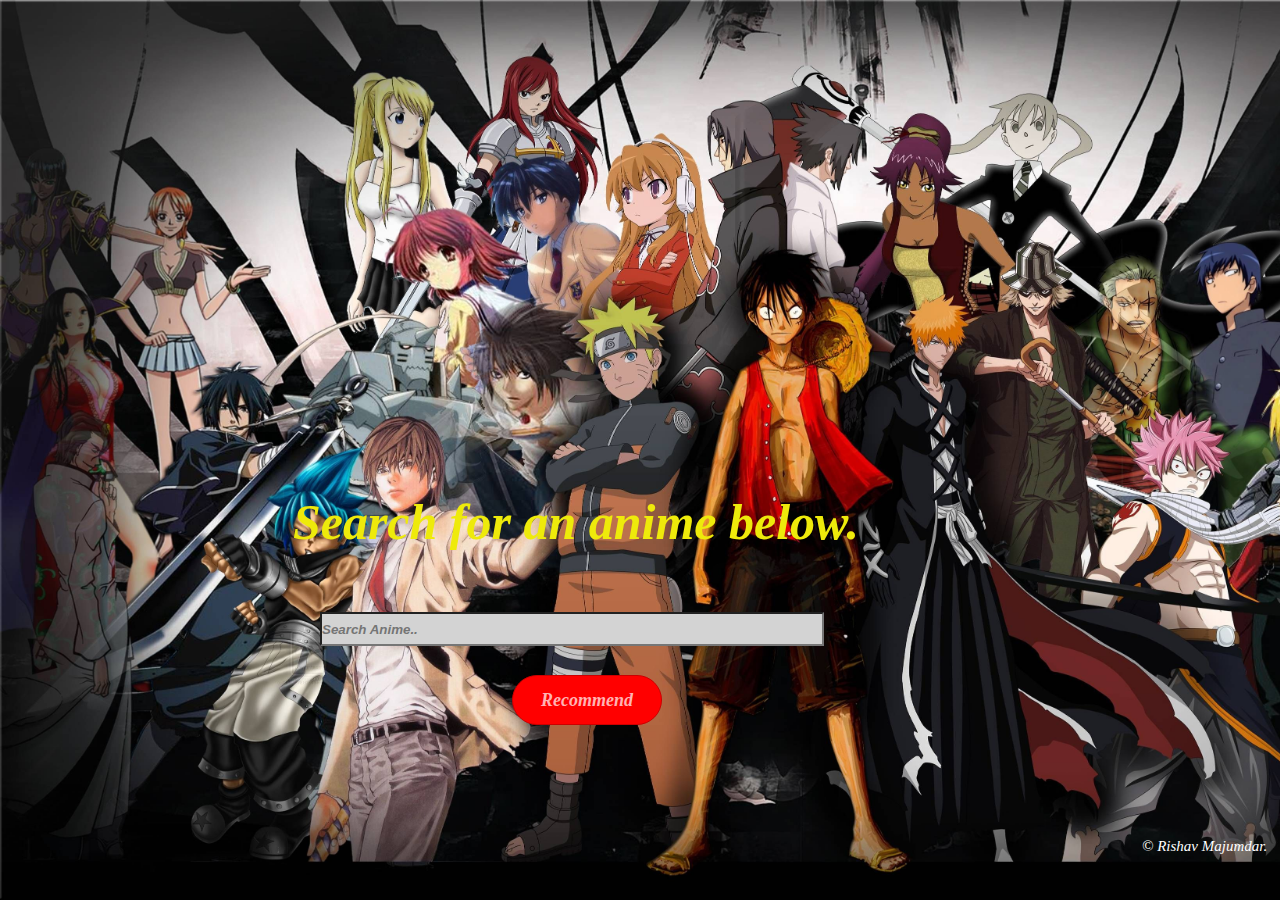
<file: templates/index.html>
<!DOCTYPE html>
<html lang="en">
<head>
	<meta charset="UTF-8">
	<title>Anime Recommenations</title>
	<link rel="stylesheet" href="../static/css/style_index.css">
</head>
<body>
	<div class="wrapper">

			<div class="center">

			<h4>Search for an anime below.</h4>
			
	</div>
	
	<div class="button_wrapper">
			<form action="{{ url_for('result')}}" method="post">
				<input type="text" name="search" placeholder="Search Anime..">

				<div class="buttons">	
					<button>Recommend</button>	
				</div>
			</form>
	</div>

	<div class="footer">
		&copy; Rishav Majumdar.
	</div>
</body>
</html>
</file>
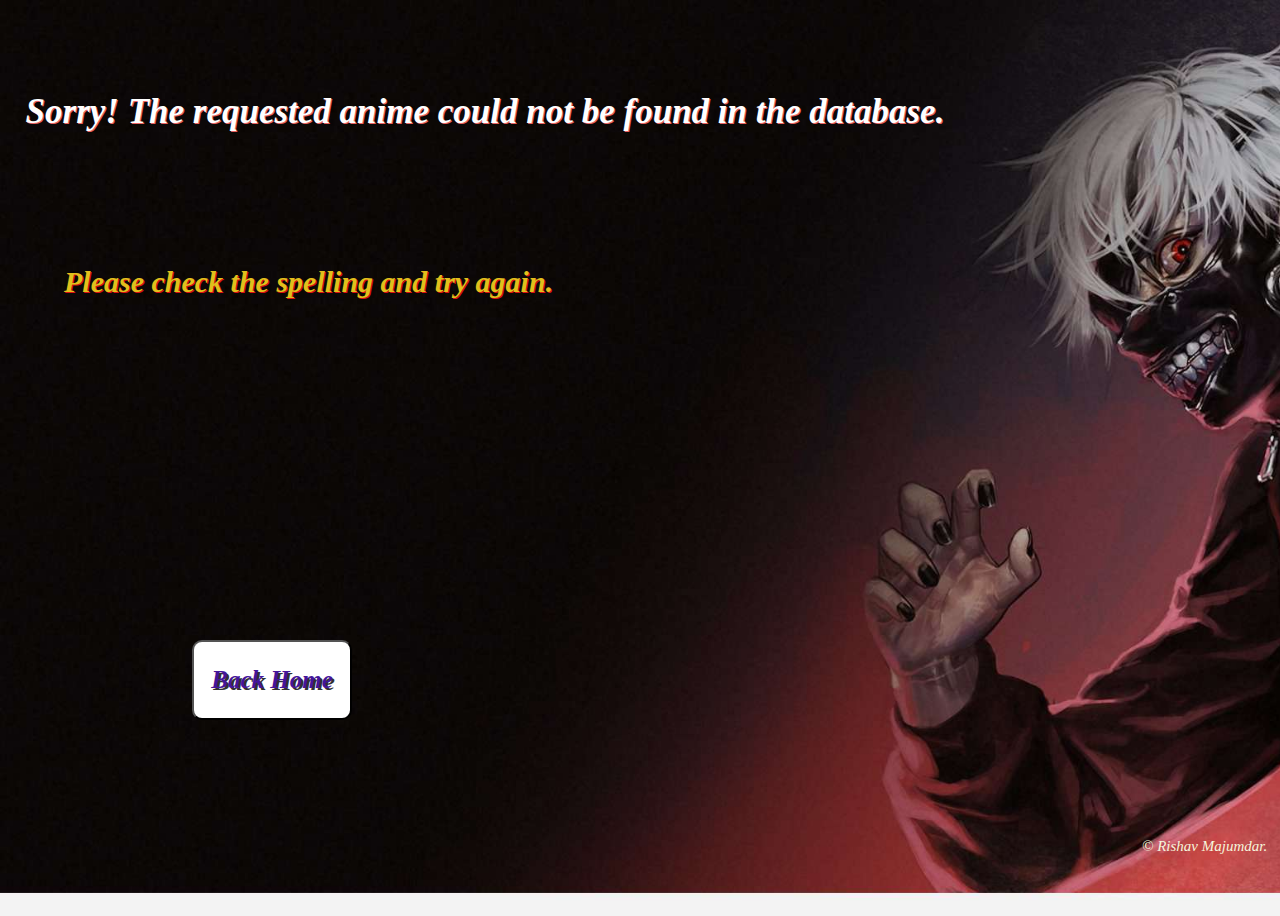
<file: templates/fail.html>
<!DOCTYPE html>
<html lang="en">
<head>
	<title>Failed</title>
	<link rel="stylesheet" type="text/css" href="../static/css/style_failed.css">

</head>
<body>

	<div class="center">
		<h4>Sorry! The  requested anime could not be found in the database.</h4>
	</div>
	
	<div class="spell-check">
		<h4> Please check the spelling and try again.</h4>
	</div>

	<form action="{{url_for('home')}}" method="get">
	<div class="back">
		<a href="index.html">
		<button>Back Home</button>
		</a>
	</div>
	</form>

	<div class="footer">
		&copy; Rishav Majumdar.
	</div>

</body>
</html>
</file>
<file: static/css/style_index.css>
@import url('https://fonts.googleapis.com/css?family=Roboto:700&display=swap');
*{
	padding: 0;
	margin: 0;
}
.wrapper{
	background: url("shonen.jpg") no-repeat;
	background-size: cover;
	height: 100vh;
}

.wrapper .center{
    position: absolute;
    left: 45%;
    top: 58%;
    transform: translate(-50%, -50%);
    font-family: cursive;
    font-style: italic;
    font-size: 50px;
    color: #EEEA0B;
}

.center h3{
	color: beige;
	font-size: 60px;
	font-weight: bold;
	margin-top: 10px;
	width: 885px;
	text-align: center;
}

.button_wrapper{
	color: black;
	font-size: 30px;
	font-weight: bold;
	text-align: center;
}


.button_wrapper input[type=text] {
    width: 500px;
    height: 30px;
    -webkit-transition: width 0.4s ease-in-out;
    transition: width 0.4s ease-in-out;
    position: absolute;
    left: 25%;
    top: 68%;
    font-style: italic;
    font-weight: bold; 
    background: lightgrey;
}

.button_wrapper input[type=text]:focus {
  width: 55%;
  position: absolute;
  left: 25%;
  top: 68%;
  font-style: italic;
  font-weight: bold;
  background: lightgrey;
}




.button_wrapper .buttons{
    position: absolute;
    left: 40%;
    top: 75%;
    transform: translate(-50%, -50%);
    font-family: sans-serif;
    user-select: none;
    font-style: italic;
}
.buttons button{
	height: 50px;
	width: 150px;
	font-size: 18px;
	font-weight: 600;
	font-family: cursive;
	font-style: italic;
	color: #ffb3b3;
	background: red;
	outline: none;
	cursor: pointer;
	border: 1px solid #cc0000;
	border-radius: 25px;
	transition: .4s;
	position: absolute;
	left: 50%;
	top: 55%;
}
/*.buttons .btn2{
	margin-left: 25px;
}*/
.buttons button:hover{
	background: #cc0000;
}

.footer {
	font-size: 15px;
	color: white;
	font-style: italic;
	position: absolute;
	right: 1%;
	bottom: 5%;
}
</file>
<file: static/css/style_failed.css>
body {
	background: url("fail.jpg") no-repeat;
	background-size: cover;
	height: 100vh;
}


.wrapper{
	margin: auto; 
}


.center h4{
	font-style: italic;
	font-family: cursive;
	color: white;
	font-size: 35px;
	position: absolute;
	top: 5%;
	left: 2%;
	text-align: left;
	text-shadow: 1px 1px #E86262; 
}

.spell-check{
	font-style: italic;
	font-family: cursive;
	color: #E1C01C;
	font-size: 30px;
	position: absolute;
	top: 25%;
	left: 5%;
	text-shadow: 1px 1px #DC1111;	
}

.back button{
	position: absolute;
	bottom: 20%;
	left: 15%;
    font-style: italic;
    font-family: cursive;     
    font-weight: bold;
	background-color: white;
	font-size: 25px; 
	color: #44159A;
	width: 160px;
	height: 80px;
	border-radius: 10px;
	text-shadow: 2px 2px #313033;

}

.back button:hover {
	position: absolute;
	bottom: 20%;
	left: 15%;
    font-family: cursive; 
    font-style: italic;
    font-weight: bold;
	background-color: white;
	font-size: 25px; 
	color: #44159A;
	transition-duration: 0.2s;
	transition-timing-function: linear;
	width: 160px;
	height: 84px;
	text-shadow: 2px 2px #313033;
	cursor: pointer;
} 

.footer {
	font-size: 15px;
	color: beige;
	font-style: italic;
	position: absolute;
	right: 1%;
	bottom: 5%;
}
</file>
